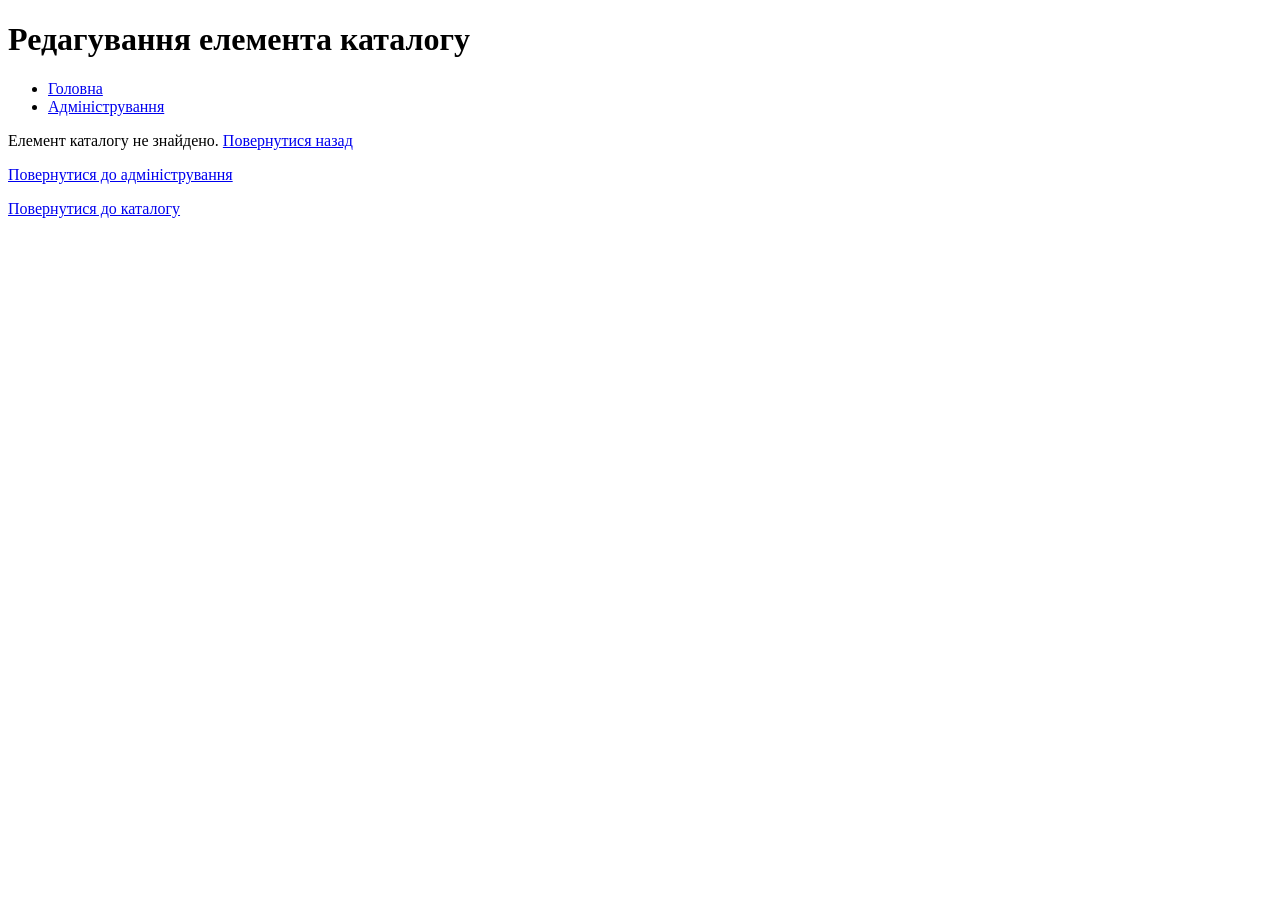
<file: admin-edit.html>
﻿<!DOCTYPE html>
<html lang="uk">
<head>
    <meta charset="UTF-8">
    <meta name="viewport" content="width=device-width, initial-scale=1.0">
    <meta name="description" content="Редагування фільмів і серіалів каталогу.">
    <title>Редагування | FILM CATALOG</title>
</head>
<body>
    <header>
        <h1>Редагування елемента каталогу</h1>
        <nav aria-label="Основна навігація">
            <ul>
                <li><a href="index.html">Головна</a></li>
                <li><a href="admin.html">Адміністрування</a></li>
            </ul>
        </nav>
    </header>

    <main>
        <section aria-labelledby="edit-heading">
            <h2 id="edit-heading">Дані фільму або серіалу</h2>

            <form action="admin.html" method="get" autocomplete="on">
                <input type="hidden" id="item-id" name="id">

                <fieldset>
                    <legend>Основні дані</legend>

                    <p>
                        <label for="item-code">Код:</label>
                        <input type="text" id="item-code" name="code"
                            required pattern="MOV-[0-9]{3}">
                    </p>

                    <p>
                        <label for="item-title">Назва:</label>
                        <input type="text" id="item-title" name="title"
                            required minlength="2" maxlength="100">
                    </p>

                    <p>
                        <label for="item-image">Шлях до зображення:</label>
                        <input type="url" id="item-image" name="imageUrl" required>
                    </p>

                    <p>
                        <label for="item-category">Категорія:</label>
                        <select id="item-category" name="category" required>
                            <option value="" selected disabled>Оберіть категорію</option>
                            <option value="Фільм">Фільм</option>
                            <option value="Серіал">Серіал</option>
                        </select>
                    </p>

                    <p>
                        <label for="item-genre">Жанр:</label>
                        <input type="text" id="item-genre" name="genre" required minlength="2" maxlength="50">
                    </p>

                    <p>
                        <label for="item-duration">Тривалість у хвилинах:</label>
                        <input type="number" id="item-duration" name="duration"
                            min="1" max="500" step="1" required>
                    </p>

                    <p>
                        <label for="item-year">Рік виходу:</label>
                        <input type="number" id="item-year" name="releaseYear"
                            min="1900" max="2026" step="1" required>
                    </p>

                    <p>
                        <label for="item-date">Дата додавання:</label>
                        <input type="date" id="item-date" name="addedAt"
                            min="1900-01-01" max="2026-12-31" required>
                    </p>
                </fieldset>

                <fieldset>
                    <legend>Опис і наявність</legend>

                    <p>
                        <label for="item-description">Опис:</label>
                        <textarea id="item-description" name="description"
                            rows="5" minlength="10" maxlength="1000" required></textarea>
                    </p>

                    <p>
                        <label for="item-stock">
                            <input type="checkbox" id="item-stock"
                                name="inStock" value="true">
                            Є в наявності
                        </label>
                    </p>
                </fieldset>

                <p>
                    <button type="submit">Зберегти</button>
                    <button type="reset">Скинути зміни</button>
                </p>
            </form>
        </section>
    </main>

    <footer>
        <p><a href="admin.html">Повернутися до адміністрування</a></p>
        <p><a href="index.html">Повернутися до каталогу</a></p>
    </footer>

    <script>
        const movies = {
            "movie-1": {
                code: "MOV-001",
                title: "Аватар 2: Шлях води",
                image: "images/1.jpg",
                category: "Фільм",
                genre: "Фантастика",
                duration: 192,
                year: 2022,
                description: "Продовження видовищної науково-фантастичної епопеї Джеймса Кемерона. Землянин Джейк Саллі шукає своє місце серед інопланетного народу На'ві, який постраждав від людей. Йому належить захищати свій новий дім та сім'ю від ворожого вторгнення.",
                stock: true
            },
            "movie-2": {
                code: "MOV-002",
                title: "Мис страху",
                image: "images/2.jpg",
                category: "Серіал",
                genre: "Трилер",
                duration: 148,
                year: 2026,
                description: "Щасливе подружжя стикається зі зростаючою загрозою, коли Макс Кейді виходить із в'язниці та прагне помсти. Серіал досліджує теми помсти, виживання та крихкості людських стосунків.",
                stock: true
            },
            "movie-3": {
                code: "MOV-003",
                title: "Таємниця бункера",
                image: "images/3.jpg",
                category: "Серіал",
                genre: "Драма",
                duration: 59,
                year: 2022,
                description: "У постапокаліптичному світі люди знайшли притулок у гігантському підземному бункері. Мешканці прагнуть розкрити правду про його походження та справжній стан зовнішнього світу.",
                stock: true
            },
            "movie-4": {
                code: "MOV-004",
                title: "Матриця",
                image: "images/4.jpg",
                category: "Фільм",
                genre: "Фантастика",
                duration: 136,
                year: 1999,
                description: "Томас Андерсон живе звичним життям, але дізнається, що весь світ є матрицею. Йому належить зробити вибір і долучитися до боротьби між машинами та людьми.",
                stock: true
            },
            "movie-5": {
                code: "MOV-005",
                title: "Гладіатор",
                image: "images/5.jpg",
                category: "Фільм",
                genre: "Бойовик",
                duration: 155,
                year: 2000,
                description: "Римський генерал Максимус після зради стає гладіатором. Він здобуває визнання народу та готується до вирішальної битви.",
                stock: true
            },
            "movie-6": {
                code: "MOV-006",
                title: "Білі не вміють стрибати",
                image: "images/6.jpg",
                category: "Фільм",
                genre: "Комедія",
                duration: 116,
                year: 1992,
                description: "Підприємливий Біллі любить баскетбол і заробляє на ставках. Згодом він знайомиться зі спортсменом Сіднеєм, і між ними зав'язується протистояння на баскетбольному майданчику.",
                stock: false
            }
        };

        const params = new URLSearchParams(window.location.search);
        const id = params.get("id");
        const movie = movies[id];

        if (!movie) {
            document.querySelector("main").innerHTML =
                '<p>Елемент каталогу не знайдено. <a href="admin.html">Повернутися назад</a></p>';
        } else {
            document.getElementById("item-id").value = id;
            document.getElementById("item-code").value = movie.code;
            document.getElementById("item-title").value = movie.title;
            document.getElementById("item-image").value = movie.image;
            document.getElementById("item-category").value = movie.category;
            document.getElementById("item-genre").value = movie.genre;
            document.getElementById("item-duration").value = movie.duration;
            document.getElementById("item-year").value = movie.year;
            document.getElementById("item-date").value = "2026-11-23";
            document.getElementById("item-description").value = movie.description;
            document.getElementById("item-stock").checked = movie.stock;

            document.title = "Редагування: " + movie.title + " | FILM CATALOG";
        }
    </script>
</body>
</html>
</file>
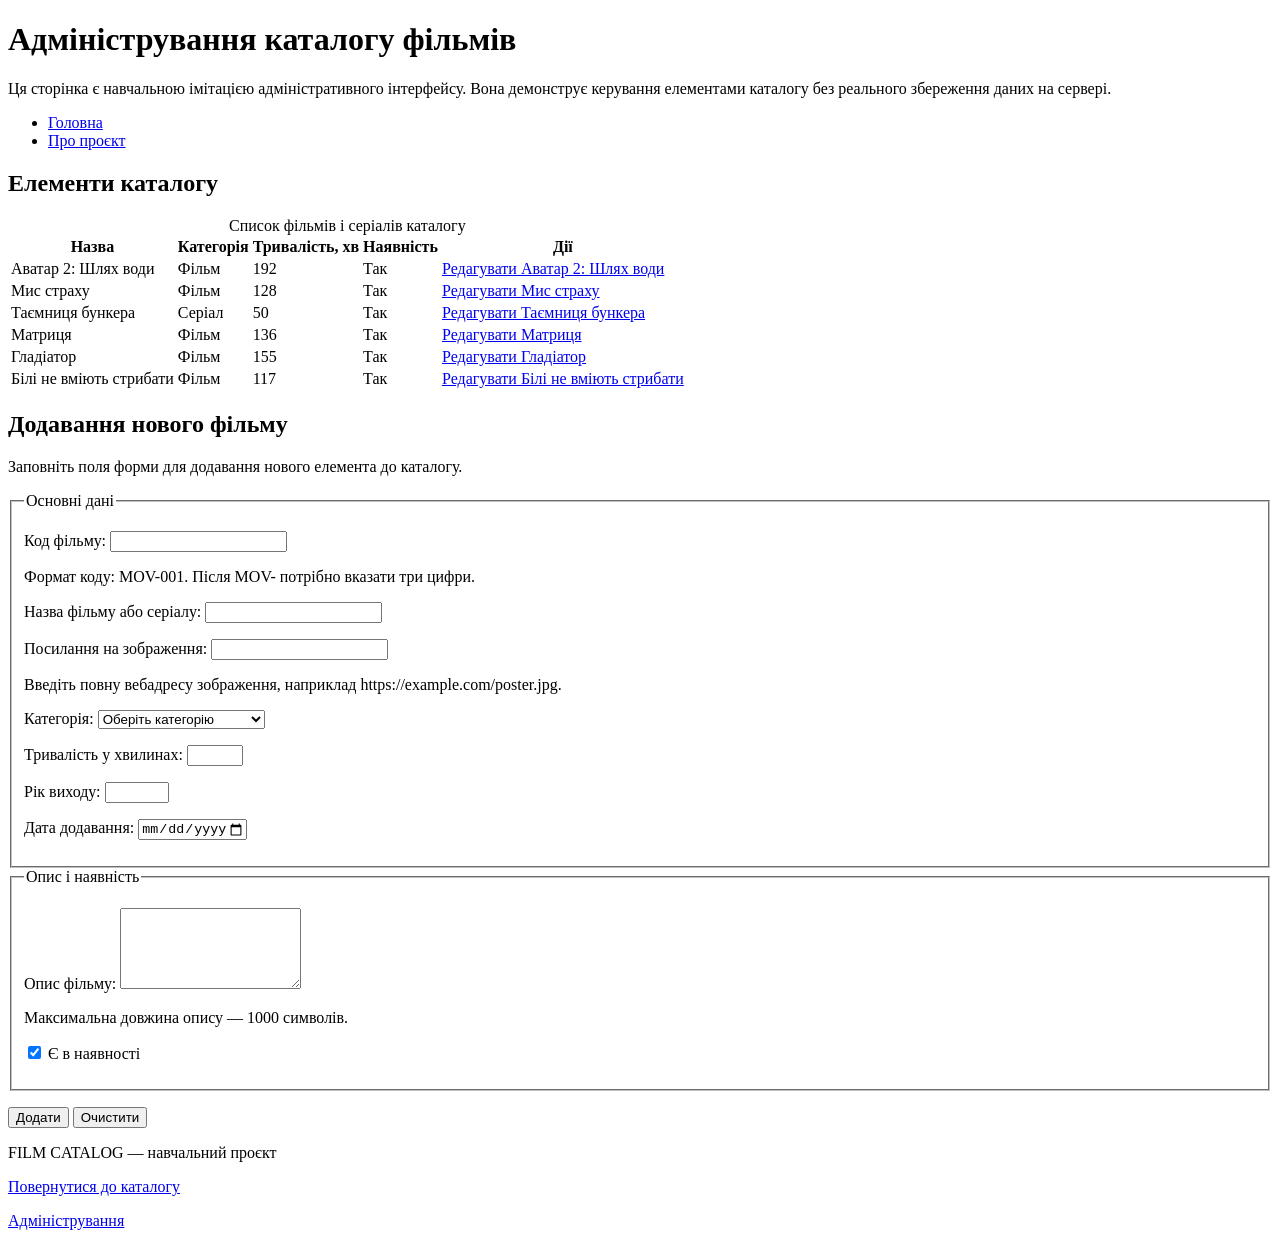
<file: admin.html>
﻿<!DOCTYPE html>
<html lang="uk">
<head>
    <meta charset="UTF-8">
    <meta name="viewport" content="width=device-width, initial-scale=1.0">
    <meta name="description" content="Навчальна сторінка адміністрування каталогу фільмів.">
    <title>Адміністрування | FILM CATALOG</title>
</head>
<body>
    <header>
        <h1>Адміністрування каталогу фільмів</h1>
        <p>Ця сторінка є навчальною імітацією адміністративного інтерфейсу. Вона демонструє керування елементами каталогу без реального збереження даних на сервері.</p>
        <nav aria-label="Основна навігація">
            <ul>
                <li><a href="index.html">Головна</a></li>
                <li><a href="about.html">Про проєкт</a></li>
            </ul>
        </nav>
    </header>

    <main>
        <section aria-labelledby="catalog-heading">
            <h2 id="catalog-heading">Елементи каталогу</h2>

            <table>
                <caption>Список фільмів і серіалів каталогу</caption>
                <thead>
                    <tr>
                        <th scope="col">Назва</th>
                        <th scope="col">Категорія</th>
                        <th scope="col">Тривалість, хв</th>
                        <th scope="col">Наявність</th>
                        <th scope="col">Дії</th>
                    </tr>
                </thead>
                <tbody>
                    <tr>
                        <td>Аватар 2: Шлях води</td>
                        <td>Фільм</td>
                        <td>192</td>
                        <td>Так</td>
                        <td><a href="admin-edit.html?id=movie-1">Редагувати Аватар 2: Шлях води</a></td>
                    </tr>
                    <tr>
                        <td>Мис страху</td>
                        <td>Фільм</td>
                        <td>128</td>
                        <td>Так</td>
                        <td><a href="admin-edit.html?id=movie-2">Редагувати Мис страху</a></td>
                    </tr>
                    <tr>
                        <td>Таємниця бункера</td>
                        <td>Серіал</td>
                        <td>50</td>
                        <td>Так</td>
                        <td><a href="admin-edit.html?id=movie-3">Редагувати Таємниця бункера</a></td>
                    </tr>
                    <tr>
                        <td>Матриця</td>
                        <td>Фільм</td>
                        <td>136</td>
                        <td>Так</td>
                        <td><a href="admin-edit.html?id=movie-4">Редагувати Матриця</a></td>
                    </tr>
                    <tr>
                        <td>Гладіатор</td>
                        <td>Фільм</td>
                        <td>155</td>
                        <td>Так</td>
                        <td><a href="admin-edit.html?id=movie-5">Редагувати Гладіатор</a></td>
                    </tr>
                    <tr>
                        <td>Білі не вміють стрибати</td>
                        <td>Фільм</td>
                        <td>117</td>
                        <td>Так</td>
                        <td><a href="admin-edit.html?id=movie-6">Редагувати Білі не вміють стрибати</a></td>
                    </tr>
                </tbody>
            </table>
        </section>

        <section aria-labelledby="add-heading">
            <h2 id="add-heading">Додавання нового фільму</h2>
            <p>Заповніть поля форми для додавання нового елемента до каталогу.</p>

            <form id="item-form" action="admin.html" method="get" autocomplete="on">

                <fieldset>
                    <legend>Основні дані</legend>

                    <p>
                        <label for="item-code">Код фільму:</label>
                        <input
                            type="text"
                            id="item-code"
                            name="code"
                            required
                            pattern="MOV-[0-9]{3}"
                            aria-describedby="code-hint">
                    </p>
                    <p id="code-hint">Формат коду: MOV-001. Після MOV- потрібно вказати три цифри.</p>

                    <p>
                        <label for="item-title">Назва фільму або серіалу:</label>
                        <input
                            type="text"
                            id="item-title"
                            name="title"
                            required
                            minlength="2"
                            maxlength="100"
                            autocomplete="off">
                    </p>

                    <p>
                        <label for="item-image">Посилання на зображення:</label>
                        <input
                            type="url"
                            id="item-image"
                            name="imageUrl"
                            required
                            aria-describedby="image-hint">
                    </p>
                    <p id="image-hint">Введіть повну вебадресу зображення, наприклад https://example.com/poster.jpg.</p>

                    <p>
                        <label for="item-category">Категорія:</label>
                        <select id="item-category" name="category" required>
                            <option value="">Оберіть категорію</option>
                            <option value="Фільм">Фільм</option>
                            <option value="Серіал">Серіал</option>
                            <option value="Мультфільм">Мультфільм</option>
                            <option value="Документальний фільм">Документальний фільм</option>
                            <option value="Аніме">Аніме</option>
                        </select>
                    </p>

                    <p>
                        <label for="item-duration">Тривалість у хвилинах:</label>
                        <input
                            type="number"
                            id="item-duration"
                            name="duration"
                            min="1"
                            max="500"
                            step="1"
                            required>
                    </p>

                    <p>
                        <label for="item-year">Рік виходу:</label>
                        <input
                            type="number"
                            id="item-year"
                            name="releaseYear"
                            min="1900"
                            max="2026"
                            step="1"
                            required>
                    </p>

                    <p>
                        <label for="item-date">Дата додавання:</label>
                        <input
                            type="date"
                            id="item-date"
                            name="addedAt"
                            min="1900-01-01"
                            max="2026-11-23"
                            required>
                    </p>
                </fieldset>

                <fieldset>
                    <legend>Опис і наявність</legend>

                    <p>
                        <label for="item-description">Опис фільму:</label>
                        <textarea
                            id="item-description"
                            name="description"
                            rows="5"
                            minlength="10"
                            maxlength="1000"
                            required
                            aria-describedby="description-hint"></textarea>
                    </p>
                    <p id="description-hint">Максимальна довжина опису — 1000 символів.</p>

                    <p>
                        <label for="item-stock">
                            <input
                                type="checkbox"
                                id="item-stock"
                                name="inStock"
                                value="true"
                                checked>
                            Є в наявності
                        </label>
                    </p>
                </fieldset>

                <p>
                    <button type="submit">Додати</button>
                    <button type="reset">Очистити</button>
                </p>
            </form>
        </section>
    </main>

    <footer>
        <p>FILM CATALOG — навчальний проєкт</p>
        <p><a href="index.html">Повернутися до каталогу</a></p>
        <p><a href="admin.html">Адміністрування</a></p>
    </footer>
</body>
</html>
</file>
